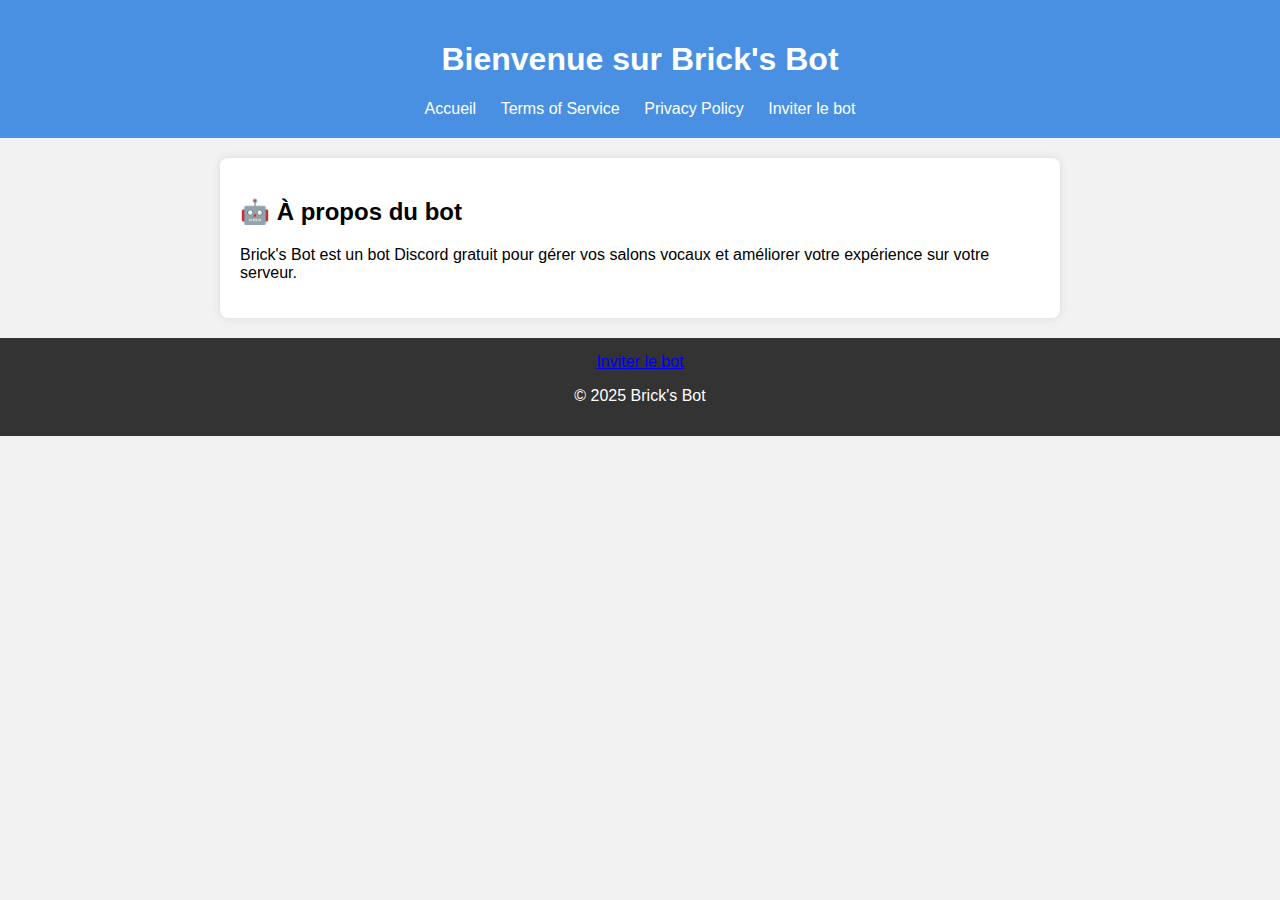
<file: index.html>
<!DOCTYPE html>
<html lang="fr">
<head>
    <meta charset="UTF-8">
    <meta name="viewport" content="width=device-width, initial-scale=1.0">
    <title>Brick's Bot</title>
    <link rel="stylesheet" href="style.css">
</head>
<body>
    <header>
        <h1>Bienvenue sur Brick's Bot</h1>
        <nav>
            <a href="index.html">Accueil</a>
            <a href="terms.html">Terms of Service</a>
            <a href="privacy.html">Privacy Policy</a>
            <a href="https://discord.com/oauth2/authorize?client_id=1435608849477533786&permissions=2163215360&integration_type=0&scope=bot+applications.commands" class="btn primary">Inviter le bot</a>
        </nav>
    </header>

    <main>
        <h2>🤖 À propos du bot</h2>
        <p>Brick's Bot est un bot Discord gratuit pour gérer vos salons vocaux et améliorer votre expérience sur votre serveur.</p>
    </main>

    <footer>
        <a href="https://discord.com/oauth2/authorize?client_id=1435608849477533786&permissions=2163215360&integration_type=0&scope=bot+applications.commands" class="btn primary">Inviter le bot</a>
        <p>&copy; 2025 Brick's Bot</p>
    </footer>
</body>
</html>
</file>
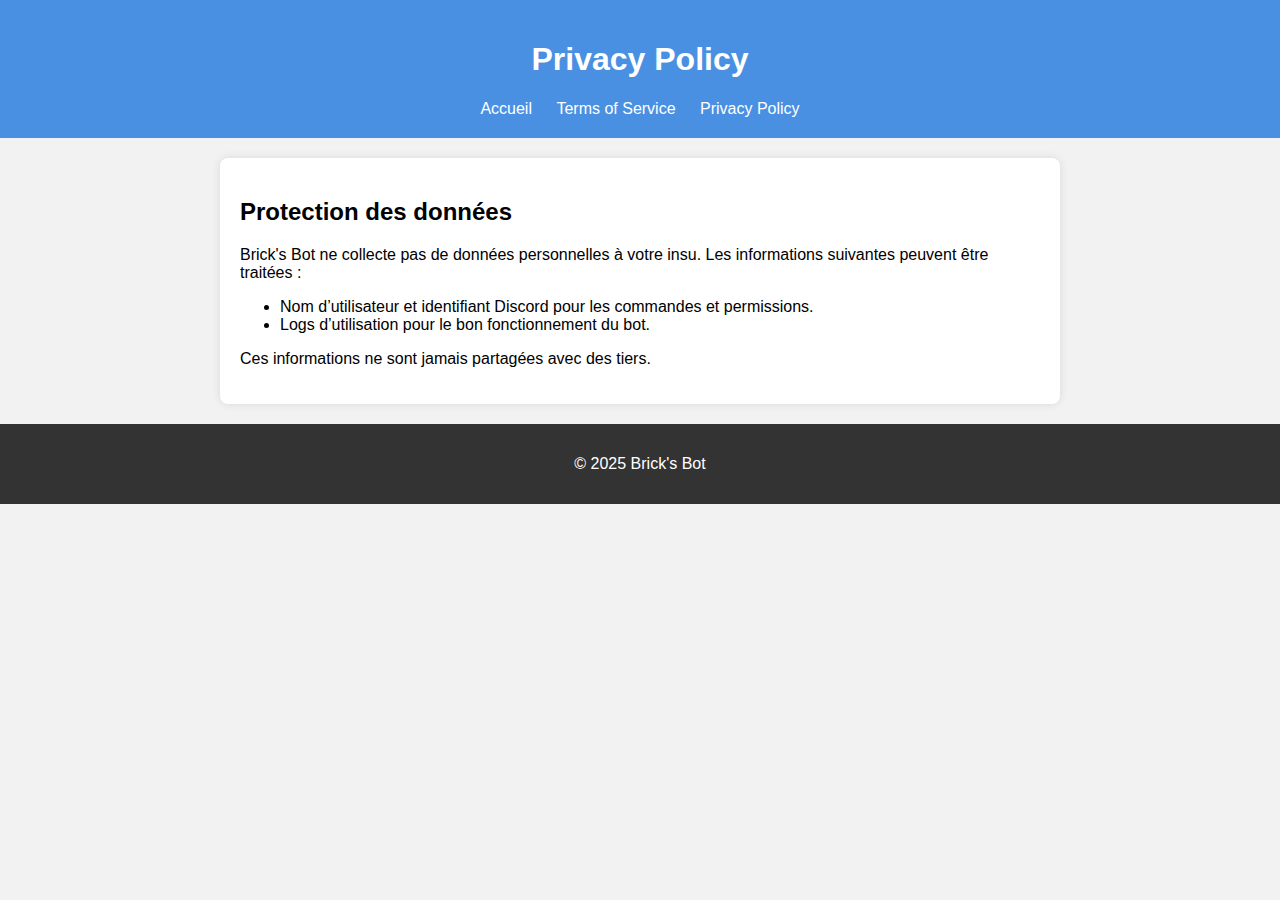
<file: privacy.html>
<!DOCTYPE html>
<html lang="fr">
<head>
    <meta charset="UTF-8">
    <meta name="viewport" content="width=device-width, initial-scale=1.0">
    <title>Privacy Policy - Brick's Bot</title>
    <link rel="stylesheet" href="style.css">
</head>
<body>
    <header>
        <h1>Privacy Policy</h1>
        <nav>
            <a href="index.html">Accueil</a>
            <a href="terms.html">Terms of Service</a>
            <a href="privacy.html">Privacy Policy</a>
        </nav>
    </header>

    <main>
        <h2>Protection des données</h2>
        <p>Brick's Bot ne collecte pas de données personnelles à votre insu. Les informations suivantes peuvent être traitées :</p>
        <ul>
            <li>Nom d’utilisateur et identifiant Discord pour les commandes et permissions.</li>
            <li>Logs d’utilisation pour le bon fonctionnement du bot.</li>
        </ul>
        <p>Ces informations ne sont jamais partagées avec des tiers.</p>
    </main>

    <footer>
        <p>&copy; 2025 Brick's Bot</p>
    </footer>
</body>
</html>
</file>
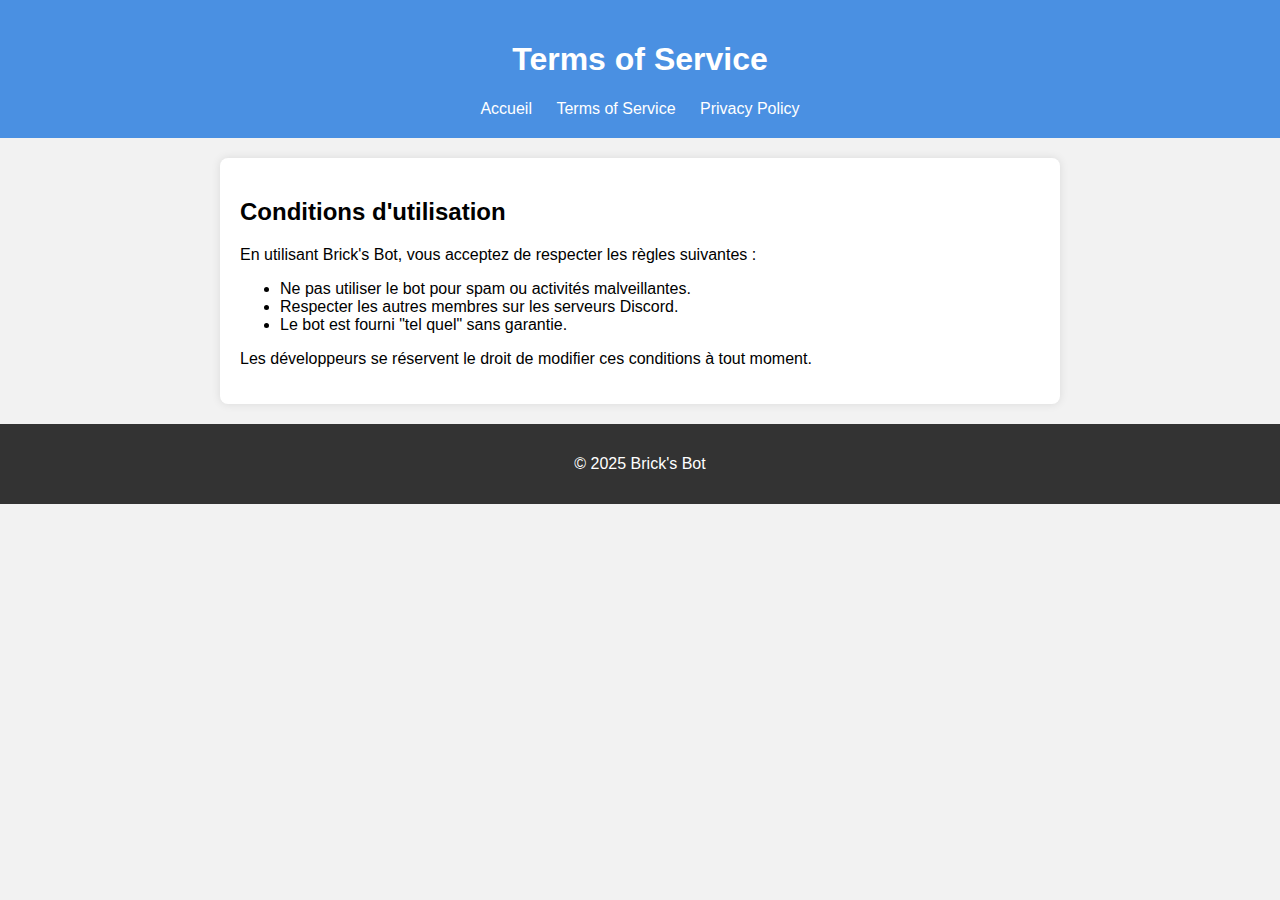
<file: terms.html>
<!DOCTYPE html>
<html lang="fr">
<head>
    <meta charset="UTF-8">
    <meta name="viewport" content="width=device-width, initial-scale=1.0">
    <title>Terms of Service - Brick's Bot</title>
    <link rel="stylesheet" href="style.css">
</head>
<body>
    <header>
        <h1>Terms of Service</h1>
        <nav>
            <a href="index.html">Accueil</a>
            <a href="terms.html">Terms of Service</a>
            <a href="privacy.html">Privacy Policy</a>
        </nav>
    </header>

    <main>
        <h2>Conditions d'utilisation</h2>
        <p>En utilisant Brick's Bot, vous acceptez de respecter les règles suivantes :</p>
        <ul>
            <li>Ne pas utiliser le bot pour spam ou activités malveillantes.</li>
            <li>Respecter les autres membres sur les serveurs Discord.</li>
            <li>Le bot est fourni "tel quel" sans garantie.</li>
        </ul>
        <p>Les développeurs se réservent le droit de modifier ces conditions à tout moment.</p>
    </main>

    <footer>
        <p>&copy; 2025 Brick's Bot</p>
    </footer>
</body>
</html>
</file>
<file: style.css>
body {
    font-family: Arial, sans-serif;
    background-color: #f2f2f2;
    margin: 0;
    padding: 0;
}

header {
    background-color: #4a90e2;
    color: white;
    padding: 20px;
    text-align: center;
}

nav a {
    margin: 0 10px;
    color: white;
    text-decoration: none;
}

nav a:hover {
    text-decoration: underline;
}

main {
    padding: 20px;
    max-width: 800px;
    margin: auto;
    background-color: white;
    margin-top: 20px;
    border-radius: 8px;
    box-shadow: 0px 0px 10px rgba(0,0,0,0.1);
}

footer {
    text-align: center;
    padding: 15px;
    background-color: #333;
    color: white;
    margin-top: 20px;
}
</file>
